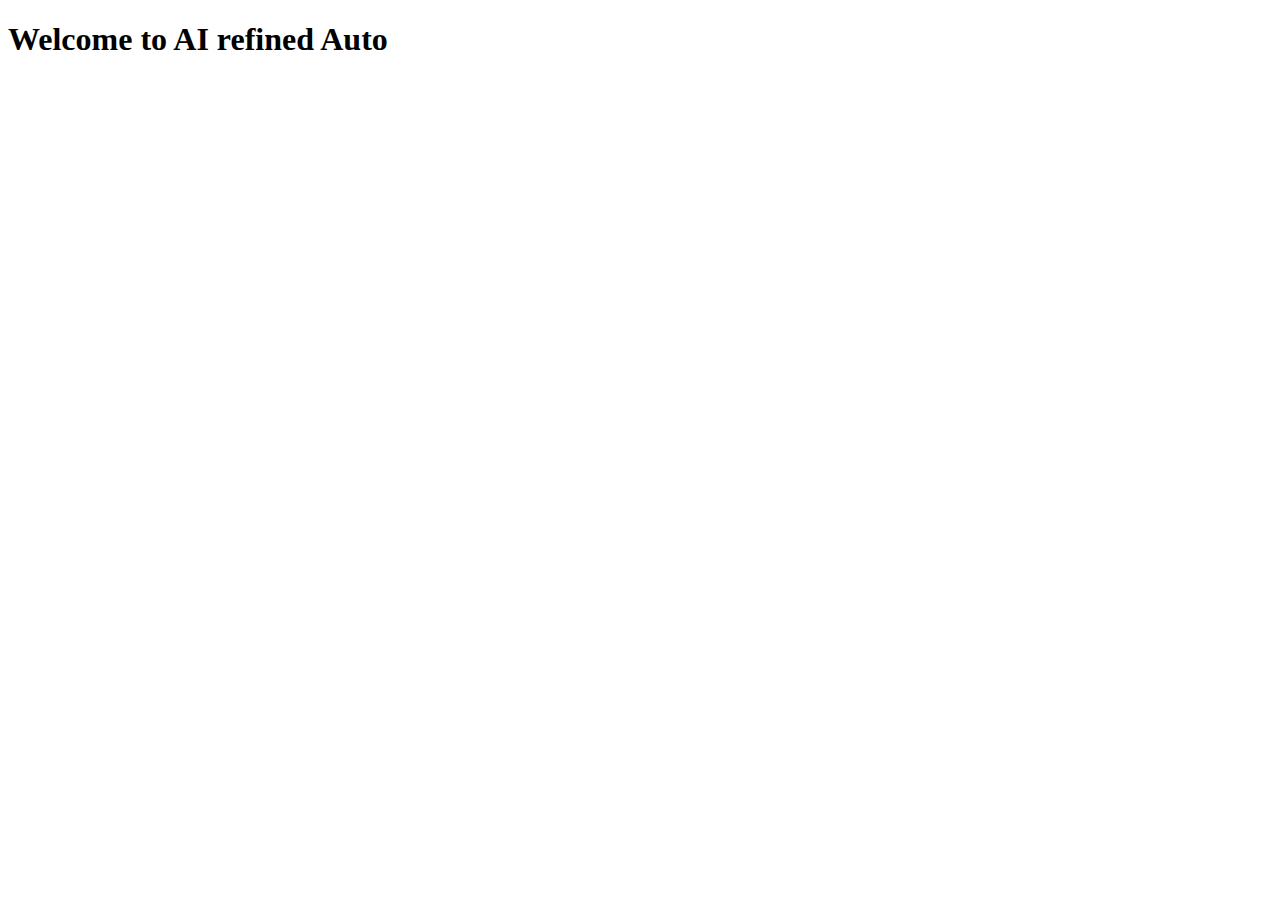
<file: index.html>
<!DOCTYPE html>
<html lang="en">
<head>
    <meta charset="UTF-8">
    <meta name="viewport" content="width=device-width, initial-scale=1.0">
    <title>Rev Tech</title>
</head>
<body>
    <H1>Welcome to AI refined Auto</H1>
    
</body>
</html>
</file>
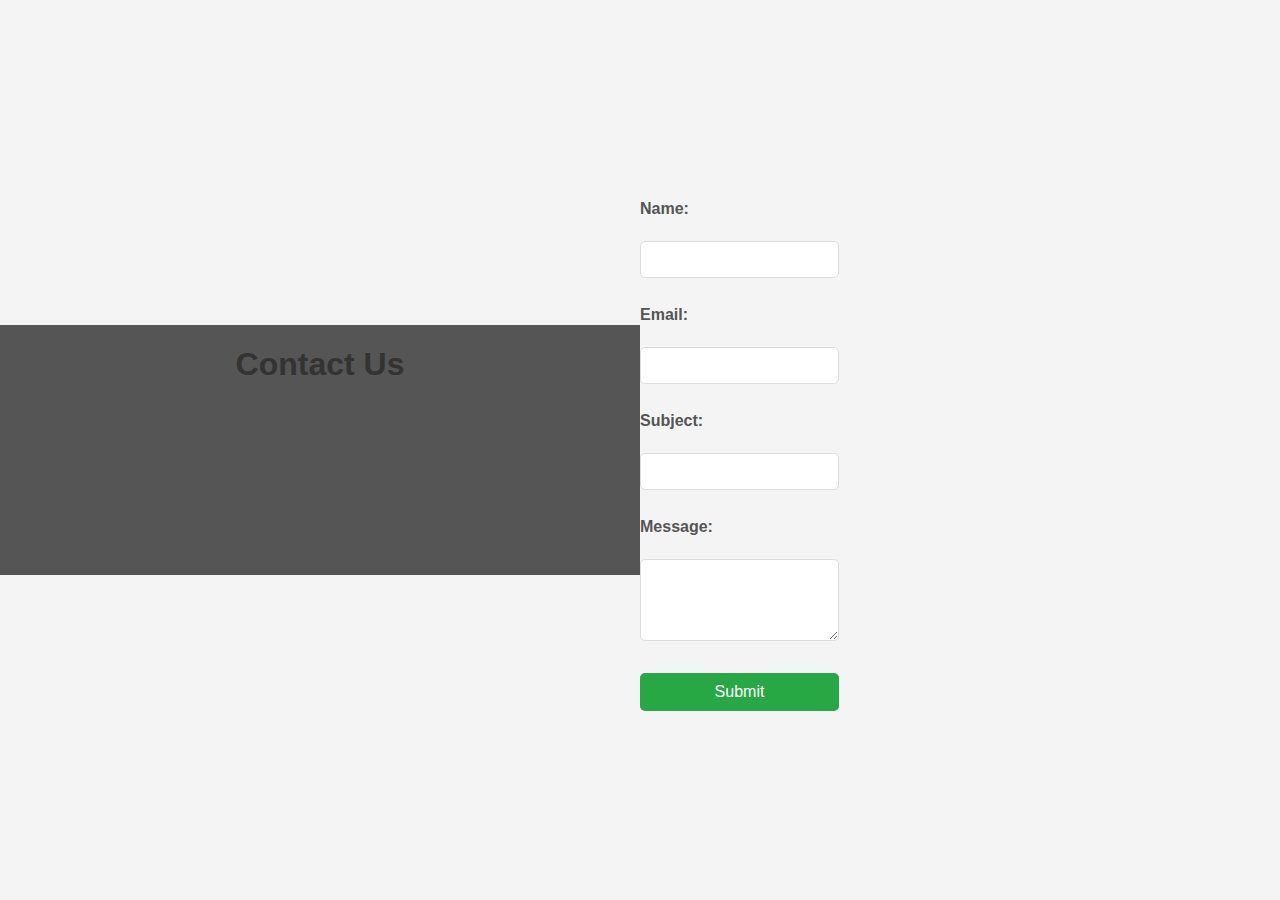
<file: contact.html>
<!DOCTYPE html>
<html lang="en">
<head>
  <meta charset="UTF-8">
  <meta name="viewport" content="width=device-width, initial-scale=1.0">
  <link rel="stylesheet" href="App.css">
  <title>Contact Us</title>
</head>
<header>
    <h1>Contact Us</h1>
</header>

<body>


  
  
  <form action="/submit-form" method="post">
    <label for="name">Name:</label><br>
    <input type="text" id="name" name="name" required><br><br>

    <label for="email">Email:</label><br>
    <input type="email" id="email" name="email" required><br><br>

    <label for="subject">Subject:</label><br>
    <input type="text" id="subject" name="subject" required><br><br>

    <label for="message">Message:</label><br>
    <textarea id="message" name="message" rows="4" required></textarea><br><br>

    <button type="submit">Submit</button>
  </form>

</body>
</html>
</file>
<file: App.css>
body {
    display: flex;
    justify-content: top;
    align-items: center;
    height: 100vh;
    margin: 0;
    font-family: Arial, sans-serif;
    background-color: #f4f4f4;
  }

header{
  width: 50%;
  height: 250px;
  background-color: #555;

  }
  h1 {
    text-align: center;
    color: #333;
  }
  .contact-container {
    background-color: #ffffff;
    padding: 20px;
    border-radius: 8px;
    box-shadow: 0 4px 8px rgba(0, 0, 0, 0.1);
    max-width: 400px;
    width: 100%;
  }
  
  
  

  label {
    display: block;
    margin-top: 10px;
    font-weight: bold;
    color: #555;
  }

  input, textarea {
    width: 100%;
    padding: 10px;
    margin-top: 5px;
    border: 1px solid #ddd;
    border-radius: 5px;
    box-sizing: border-box;
  }
  

  button {
    width: 100%;
    padding: 10px;
    background-color: #28a745;
    color: white;
    border: none;
    border-radius: 5px;
    font-size: 16px;
    cursor: pointer;
    margin-top: 10px;
  }
  
  button:hover {
    background-color: #218838;
  }
</file>
